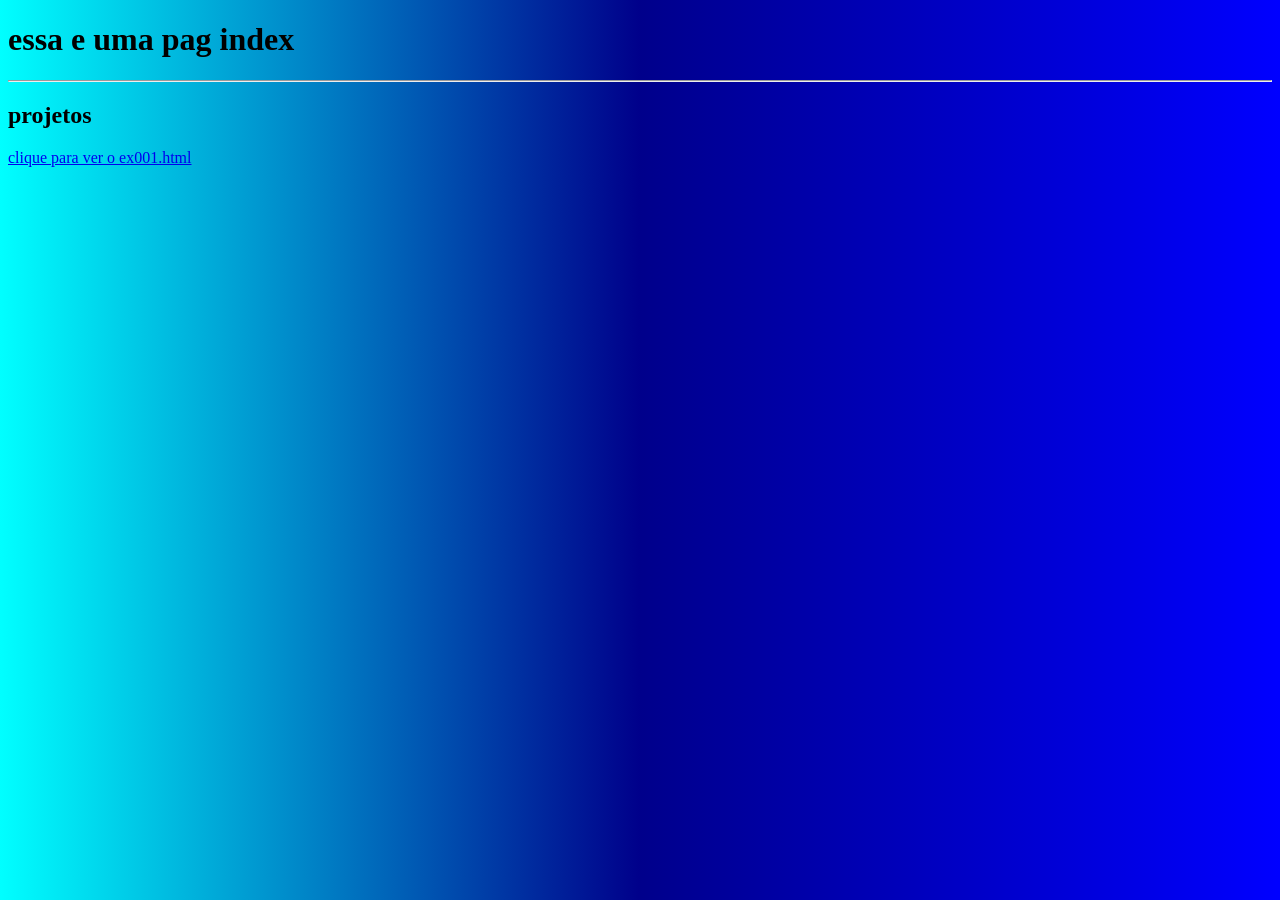
<file: index.html>
<!DOCTYPE html>
<html lang="en">
<head>
    <meta charset="UTF-8">
    <meta name="viewport" content="width=device-width, initial-scale=1.0">
    <title>pag index</title>
    <style>
        body{
            background-image: linear-gradient(to right, cyan, darkblue, blue)
        }
        a{
            display: flex;
            flex-direction: column;
            gap: 10px;
        }
    </style>
</head>
<body>
    <h1>essa e uma pag index</h1>
    <hr>
    <h2>projetos</h2>
    <a href="funcoes/ex001.html">clique para ver o ex001.html</a>
</body>
</html>
</file>
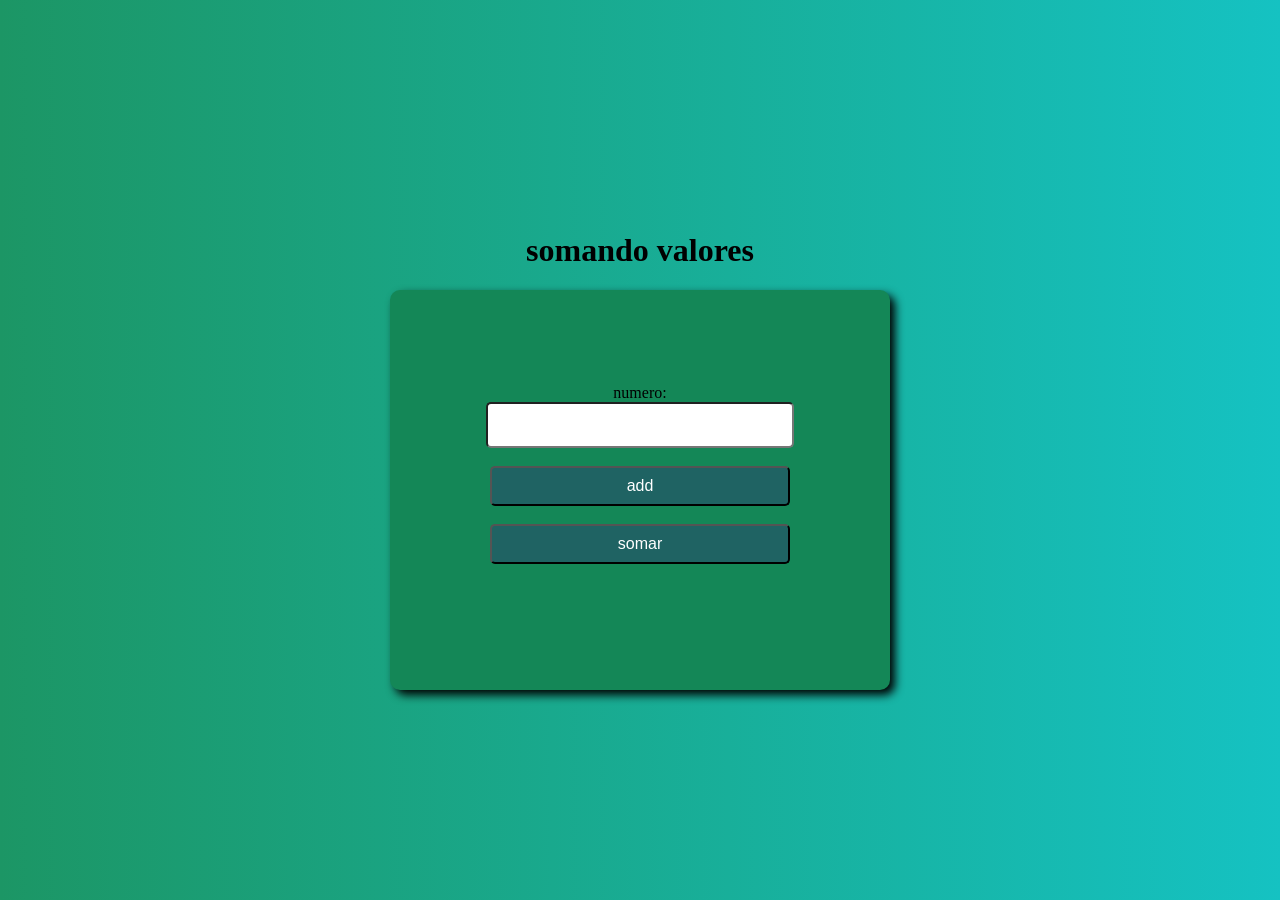
<file: funcoes/ex001.html>
<!DOCTYPE html>
<html lang="en">
<head>
    <meta charset="UTF-8">
    <meta name="viewport" content="width=device-width, initial-scale=1.0">
    <title>funcoes rest</title>
    <link rel="stylesheet" href="style001.css">
</head>
<body>
    <h1>somando valores</h1>
    <div>
        numero:<input type="number" name="numero" id="numero">
        <br>
        <button type="button" id="adicionar">
            add
        </button>
        <br>
        <button type="button" id="somar">
            somar
        </button>
        <p></p>
    </div>
    <script>
        
    </script>
</body>
</html>
</file>
<file: funcoes/style001.css>
body{
    margin: 0;
    min-height: 100vh;
    display: flex;
    align-items: center;
    justify-content: center;
    flex-direction: column;
    background-image: linear-gradient(to left, rgb(21, 194, 194), rgb(28, 150, 101));
}

div{
    background-color: #148757;
    width: 500px;
    height: 400px;
    display: flex;
    align-items: center;
    justify-content: center;
    flex-direction: column;
    box-sizing: border-box;
    border-radius: 10px;
    box-shadow: 5px 5px 10px rgb(0, 0, 0);
}

input{
    width: 300px;
    height: 40px;
    font-size: medium;
    border-radius: 5px;
}

button{
    width: 300px;
    height: 40px;
    font-size: medium;
    border-radius: 5px;
    background-color: #1f6363;
    color: white;
}
</file>
